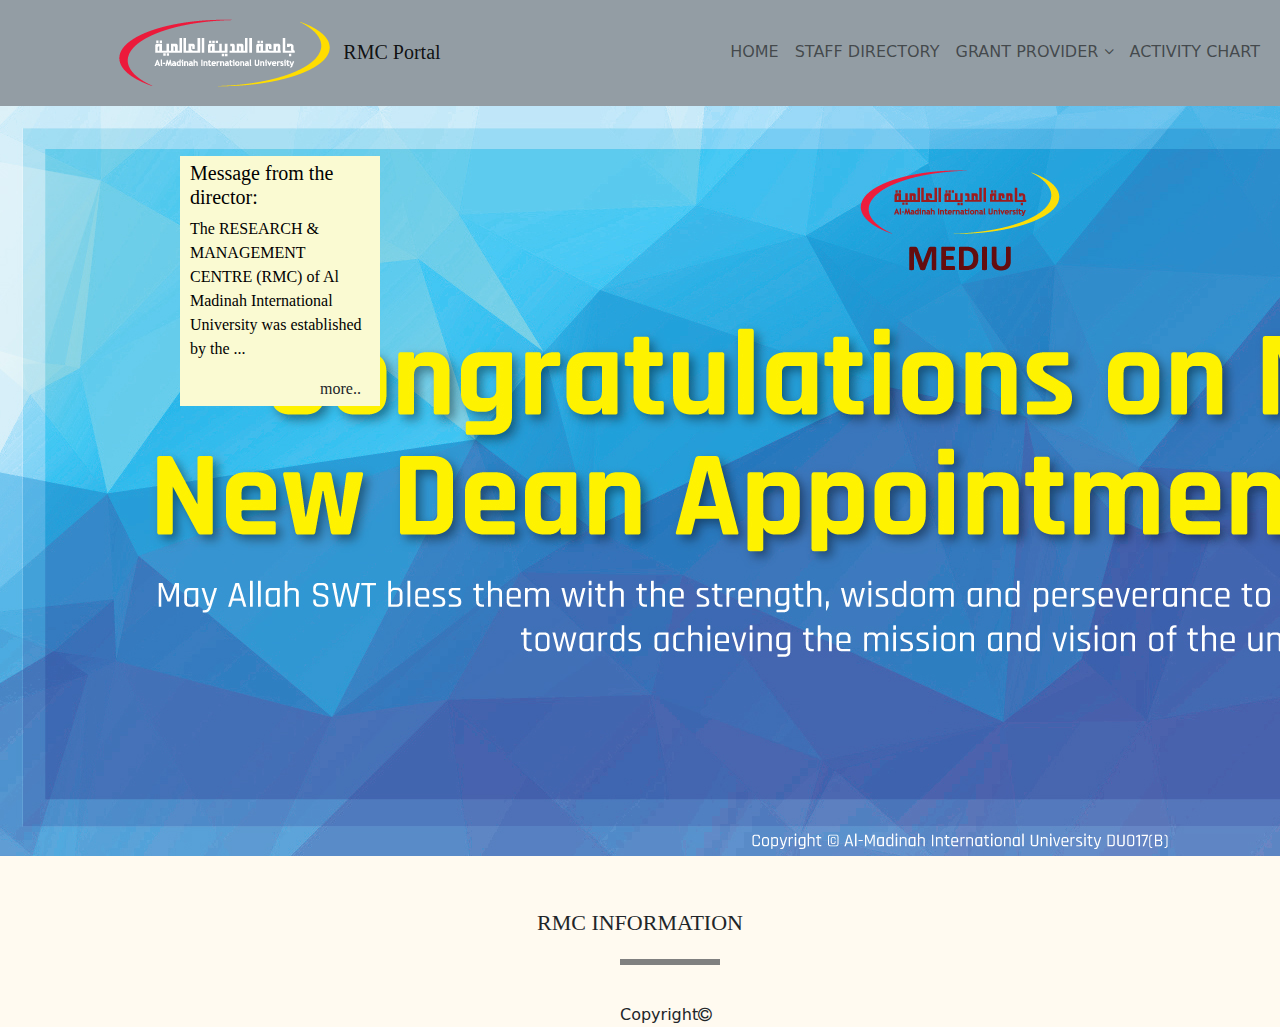
<file: index.html>
<!DOCTYPE html>
<html>
	<head>
		<meta charset="utf-8">
		<meta name="description" content="">
		<meta name="viewport" content="width=device-width, initial-scale=1">
		<link rel="stylesheet" href="https://cdnjs.cloudflare.com/ajax/libs/font-awesome/4.7.0/css/font-awesome.min.css">
		<link rel="stylesheet" href="css/bootstrap.css">
		<link rel="stylesheet" href="css/style.css">
		<script src="js/main.js"></script>
		<title>Home Page</title>
	</head>
	<body>
			<div style="width:100%;background-color:white;">
			
			
			<nav class="navbar navbar-expand-lg navbar-light container1">
				<div class="container-fluid">
				<div class="navbar-brand" href="#"><img src="images/mediu-logo.png" style="margin-left:100px;"/>
					<span style="font-size:20px; font-family:Lucida Bright;font-style:bold;">RMC Portal</span>
				</div>
				<button class="navbar-toggler" type="button" data-bs-toggle="collapse" data-bs-target="#navbarNavDropdown" aria-controls="navbarNavDropdown" aria-expanded="false" aria-label="Toggle navigation">
				  <span class="navbar-toggler-icon"></span>
				</button>
				<div class="collapse navbar-collapse" id="navbarNavDropdown">
				  <ul class="navbar-nav ms-auto mb-2 mb-lg-0 bold">
					<li class="nav-item active">
					  <a class="nav-link" href="#">HOME <span class="sr-only">(current)</span></a>
					</li>
					<li class="nav-item">
					  <a class="nav-link" href="staff_dir.html">STAFF DIRECTORY</a>
					</li>
					<li class="nav-item dropdown">
						<a class="nav-link" href="#" id="navbarDropdownMenuLink" data-bs-toggle="dropdown" aria-haspopup="true" aria-expanded="false">
							GRANT PROVIDER <i class="fa fa-angle-down" aria-hidden="true"></i>
						 
						</a>
						<ul class="dropdown-menu">
						<!--<div class="dropdown-menu" aria-labelledby="navbarDropdownMenuLink">-->
						  <li><a class="dropdown-item" href="mg_new.html">MEDIU Internal Grant (MG)</a></li>
						<li><a class="dropdown-item" href="#">National Grant (FRGS) <i class="fa fa-angle-right" aria-hidden="true"></i></a>
							<ul class="submenu dropdown-menu">
								<li><a class="dropdown-item" href="mhe_kpt.html">Ministry of higher Education(KPT)</a></li>
								<li><a class="dropdown-item" href="mosti.html">Ministry of science technology & innovation (MOSTI)</a></li>
								<li><a class="dropdown-item" href="https://edana.mosti.gov.my/edana/">eDana 2.0 (Fund Management System)</a></li>
						     </ul>
							
						</li>	 
						<li><a class="dropdown-item" href="#">International Grant (IG)</a></li>
						<li><a class="dropdown-item" href="sop_new.html">SOP</a></li>
						<li><a class="dropdown-item" href="forms_new.html">Forms</a></li>
						 
						<!--</div>-->
					   </ul>
					
					<li class="nav-item">
						<a class="nav-link" href="activity_chart.html">ACTIVITY CHART</a>
					</li>
					
				  </ul>
				</div>
			</div>
			  </nav>
						
			</div>
			
			<div class="slider-frame">
				<div class="slide-images">
					<div class="img-container"> 
						<img src="images/main_1.jpg">
						<div class="child-one">
							<h5>Functions of RMC:</h5>	
							<p>
								Promote and organize research, publication, training and
								consultancy efforts of the University in a planned, coordinated
								and organized way ...
							</p>
							<p><a href="func_rmc.html" class="bottomlink">more..</a></p>
						</div>
					</div>
					<div class="img-container"> 
						<img src="images/main_2.png" class="no-overlap">
						<div class="child-one">
							<h5>Objectives of RMC:</h5>	
							<p>
								To promote and coordinate research, publication, 
								training and consultancy activities of the University 
								in line with the objective of...
							</p>
							<p><a href="obj_rmc.html" class="bottomlink">more..</a></p>


						</div>
					</div>
					<div class="img-container"> 
						<img src="images/main_3.jpg">
						<div class="child-one">
							<h5>Message from the director:</h5>
							<p>
								The RESEARCH & MANAGEMENT CENTRE (RMC) of Al Madinah
								International University was established by the ...
							</p>
							<p><a href="msg_dir.html" class="bottomlink">more..</a></p>

						</div>
					</div>
					<!--
					<div class="img-container"> 
						<img src="images/main_3.jpg">
						<div class="child-one">Hi this is a test</div>
					</div>
					<div class="img-container"> 
						<img src="images/main_5.png">
						<div class="child-one">Hi this is a test</div>
					</div>-->
				</div>
			</div>
			<div style="text-align:center;font-family:Georgia;font-size:22px;margin-bottom:20px">
				RMC INFORMATION	
			</div>
			<div class="line1"</div><br>
			
			<div style="margin-bottom:20px;">
					
			</div>
			<p>
				Copyright<i class="fa fa-copyright"></i>
			</p>
			</div>

			<script src ="https://cdn.jsdelivr.net/npm/popper.js@1.16.0/dist/umd/popper.min.js"></script>
			<script src="js/bootstrap.js"></script>
	
		
	</body>
</html>
</file>
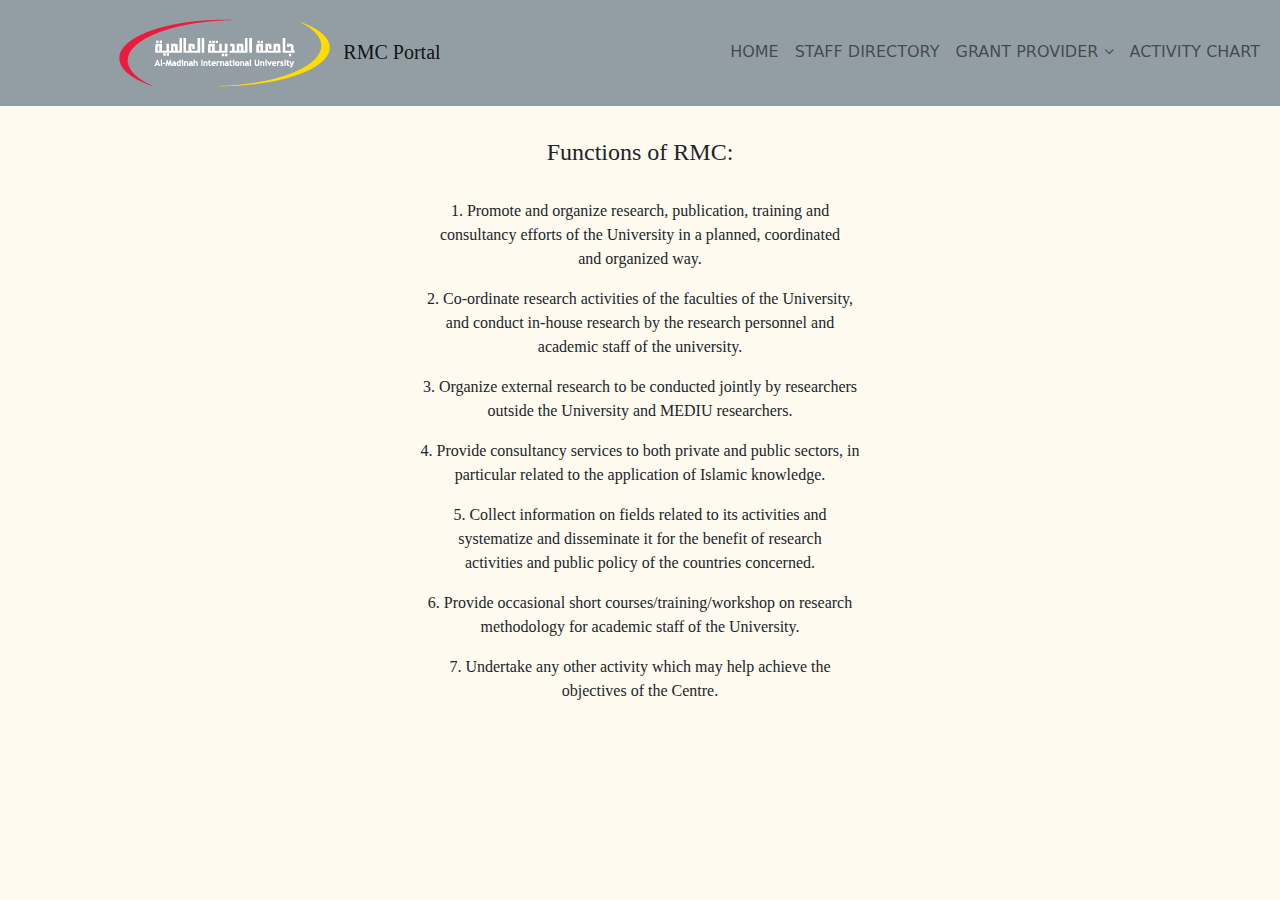
<file: func_rmc.html>
<!DOCTYPE html>
<html>
	<head>
		<meta charset="utf-8">
		<meta name="description" content="">
		<meta name="viewport" content="width=device-width, initial-scale=1">
		<link rel="stylesheet" href="https://cdnjs.cloudflare.com/ajax/libs/font-awesome/4.7.0/css/font-awesome.min.css">
		<link rel="stylesheet" href="css/bootstrap.css">
		<link rel="stylesheet" href="css/style.css">
		<script src="js/main.js"></script>
		<title>Functions of RMC</title>
	</head>
	<body>
			<div style="width:100%;background-color:white;">
				
			<nav class="navbar navbar-expand-lg navbar-light container1">
				<div class="container-fluid">
				<div class="navbar-brand" href="#"><img src="images/mediu-logo.png" style="margin-left:100px;"/>
					<span style="font-size:20px; font-family:Lucida Bright;font-style:bold;">RMC Portal</span>
				</div>
				<button class="navbar-toggler" type="button" data-bs-toggle="collapse" data-bs-target="#navbarNavDropdown" aria-controls="navbarNavDropdown" aria-expanded="false" aria-label="Toggle navigation">
				  <span class="navbar-toggler-icon"></span>
				</button>
				<div class="collapse navbar-collapse" id="navbarNavDropdown">
				  <ul class="navbar-nav ms-auto mb-2 mb-lg-0 bold">
					<li class="nav-item active">
					  <a class="nav-link" href="home_page.html">HOME</a>
					</li>
					<li class="nav-item">
					  <a class="nav-link" href="about_us.html">STAFF DIRECTORY</a>
					</li>
					<li class="nav-item dropdown">
						<a class="nav-link" href="#" id="navbarDropdownMenuLink" data-bs-toggle="dropdown" aria-haspopup="true" aria-expanded="false">
							GRANT PROVIDER <i class="fa fa-angle-down" aria-hidden="true"></i>
						 
						</a>
						<ul class="dropdown-menu">
						<!--<div class="dropdown-menu" aria-labelledby="navbarDropdownMenuLink">-->
						  <li><a class="dropdown-item" href="mg_new.html">MEDIU Internal Grant (MG)</a></li>
						<li><a class="dropdown-item" href="#">National Grant (FRGS) <i class="fa fa-angle-right" aria-hidden="true"></i></a>
							<ul class="submenu dropdown-menu">
								<li><a class="dropdown-item" href="mhe_kpt.html">Ministry of higher Education(KPT)</a></li>
								<li><a class="dropdown-item" href="mosti.html">Ministry of science technology & innovation (MOSTI)</a></li>
								<li><a class="dropdown-item" href="https://edana.mosti.gov.my/edana/">eDana 2.0 (Fund Management System)</a></li>
						     </ul>
							
						</li>	 
						<li><a class="dropdown-item" href="#">International Grant (IG)</a></li>
						<li><a class="dropdown-item" href="sop_new.html">SOP</a></li>
						<li><a class="dropdown-item" href="forms_new.html">Forms</a></li>
						 
						<!--</div>-->
					   </ul>
					
					<li class="nav-item">
						<a class="nav-link" href="activity_chart.html">ACTIVITY CHART</a>
					</li>
					
				  </ul>
				</div>
			</div>
			  </nav>
						
			</div>

            <script src ="https://cdn.jsdelivr.net/npm/popper.js@1.16.0/dist/umd/popper.min.js"></script>
			<script src="js/bootstrap.js"></script>
            <div class="fontbody">
            <h4>Functions of RMC:</h4><br>
			<p>
                1. Promote and organize research, publication, training and<br>
                 consultancy efforts of the University in a planned, coordinated<br> 
                 and organized way.
            </p>  
            <p>  
                2. Co-ordinate research activities of the faculties of the University, <br> 
                and conduct in-house research by the research personnel and <br> 
                academic staff of the university.
            </p>
            <p>
                3. Organize external research to be conducted jointly by researchers <br> 
                outside the University and MEDIU researchers.
            </p>
            <p>
                4. Provide consultancy services to both private and public sectors, in <br> 
                particular related to the application of Islamic knowledge.
            </p>
            <p>
                5. Collect information on fields related to its activities and  <br> 
                systematize and disseminate it for the benefit of research <br> 
                activities and public policy of the countries concerned.
               
            </p>
            <p>
                6. Provide occasional short courses/training/workshop on research <br>
                methodology for academic staff of the University.
               
            </p>
            <p>
                7. Undertake any other activity which may help achieve the  <br>
                objectives of the Centre.
               
            </p>
						
            </div>           
		
	</body>
</html>
</file>
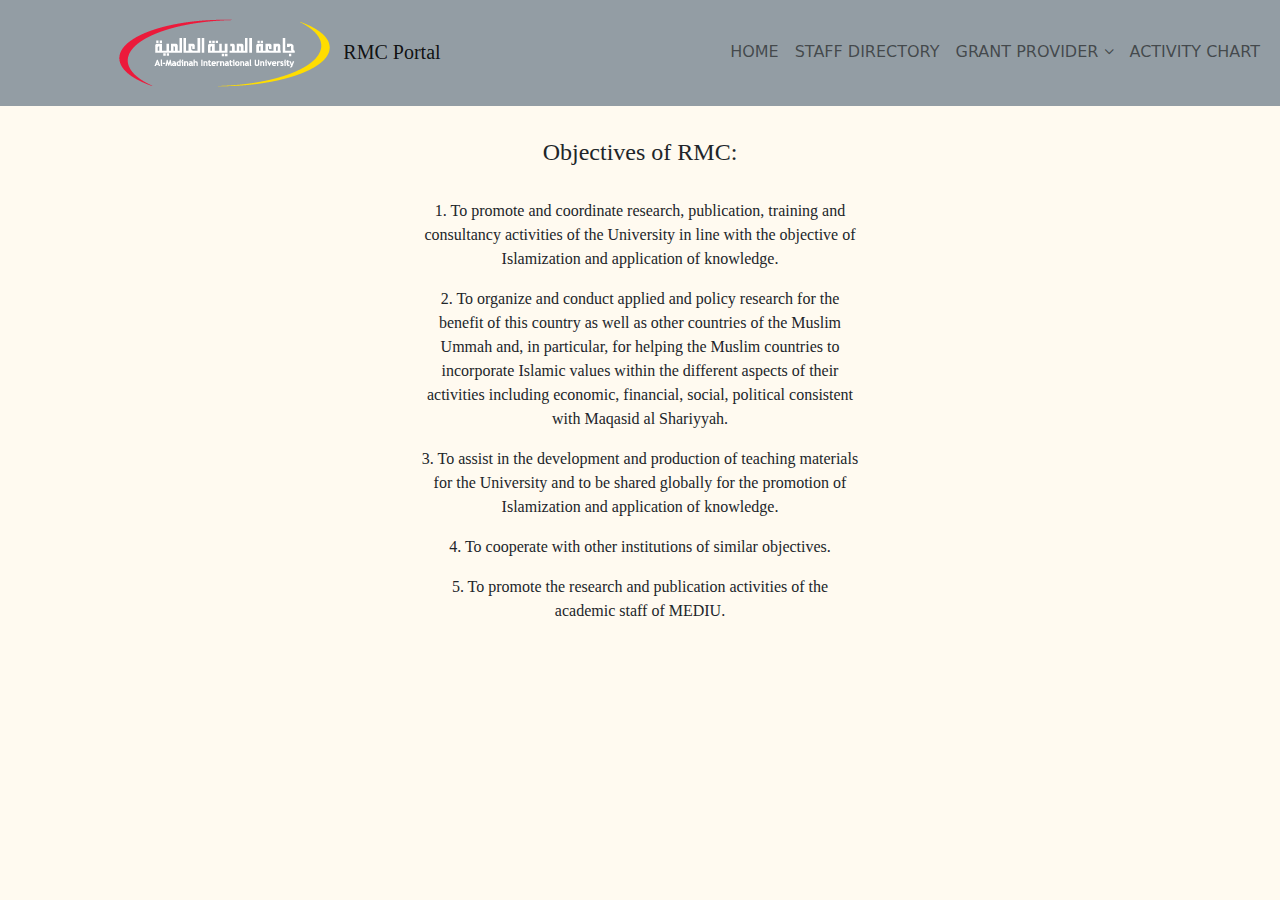
<file: obj_rmc.html>
<!DOCTYPE html>
<html>
	<head>
		<meta charset="utf-8">
		<meta name="description" content="">
		<meta name="viewport" content="width=device-width, initial-scale=1">
		<link rel="stylesheet" href="https://cdnjs.cloudflare.com/ajax/libs/font-awesome/4.7.0/css/font-awesome.min.css">
		<link rel="stylesheet" href="css/bootstrap.css">
		<link rel="stylesheet" href="css/style.css">
		<script src="js/main.js"></script>
		<title>Objectives of RMC</title>
	</head>
	<body>
			<div style="width:100%;background-color:white;">
				
			<nav class="navbar navbar-expand-lg navbar-light container1">
				<div class="container-fluid">
				<div class="navbar-brand" href="#"><img src="images/mediu-logo.png" style="margin-left:100px;"/>
					<span style="font-size:20px; font-family:Lucida Bright;font-style:bold;">RMC Portal</span>
				</div>
				<button class="navbar-toggler" type="button" data-bs-toggle="collapse" data-bs-target="#navbarNavDropdown" aria-controls="navbarNavDropdown" aria-expanded="false" aria-label="Toggle navigation">
				  <span class="navbar-toggler-icon"></span>
				</button>
				<div class="collapse navbar-collapse" id="navbarNavDropdown">
				  <ul class="navbar-nav ms-auto mb-2 mb-lg-0 bold">
					<li class="nav-item active">
					  <a class="nav-link" href="home_page.html">HOME</a>
					</li>
					<li class="nav-item">
					  <a class="nav-link" href="staff_dir.html">STAFF DIRECTORY</a>
					</li>
					<li class="nav-item dropdown">
						<a class="nav-link" href="#" id="navbarDropdownMenuLink" data-bs-toggle="dropdown" aria-haspopup="true" aria-expanded="false">
							GRANT PROVIDER <i class="fa fa-angle-down" aria-hidden="true"></i>
						 
						</a>
						<ul class="dropdown-menu">
						<!--<div class="dropdown-menu" aria-labelledby="navbarDropdownMenuLink">-->
						  <li><a class="dropdown-item" href="mg_new.html">MEDIU Internal Grant (MG)</a></li>
						<li><a class="dropdown-item" href="">National Grant (FRGS) <i class="fa fa-angle-right" aria-hidden="true"></i></a>
							<ul class="submenu dropdown-menu">
								<li><a class="dropdown-item" href="mhe_kpt.html">Ministry of higher Education(KPT)</a></li>
								<li><a class="dropdown-item" href="mosti.html">Ministry of science technology & innovation (MOSTI)</a></li>
								<li><a class="dropdown-item" href="https://edana.mosti.gov.my/edana/">eDana 2.0 (Fund Management System)</a></li>
						     </ul>
							
						</li>	 
						<li><a class="dropdown-item" href="#">International Grant (IG)</a></li>
						<li><a class="dropdown-item" href="sop_new.html">SOP</a></li>
						<li><a class="dropdown-item" href="forms_new.html">Forms</a></li>
						 
						<!--</div>-->
					   </ul>
					
					<li class="nav-item">
						<a class="nav-link" href="activity.html">ACTIVITY CHART</a>
					</li>
					
				  </ul>
				</div>
			</div>
			  </nav>
						
			</div>

            <script src ="https://cdn.jsdelivr.net/npm/popper.js@1.16.0/dist/umd/popper.min.js"></script>
			<script src="js/bootstrap.js"></script>
            <div class="fontbody">
            <h4>Objectives of RMC:</h4><br>
			<p>
                1. To promote and coordinate research, publication, training and <br>
                consultancy activities of the University in line with the objective of
                <br> Islamization and application of knowledge.
            </p>  
            <p>  
                2. To organize and conduct applied and policy research for the <br>
                benefit of this country as well as other countries of the Muslim<br>
                Ummah and, in particular, for helping the Muslim countries to<br> 
                incorporate Islamic values within the different aspects of their<br> 
                activities including economic, financial, social, political consistent<br>
                with Maqasid al Shariyyah.
            </p>
            <p>
                3. To assist in the development and production of teaching materials <br>
                for the University and to be shared globally for the promotion of <br>
                Islamization and application of knowledge.
            </p>
            <p></p>
                4. To cooperate with other institutions of similar objectives.
            </p>
            <p>
                5. To promote the research and publication activities of the
                <br> academic staff of MEDIU.
               
            </p>
						
            </div>           
		
	</body>
</html>
</file>
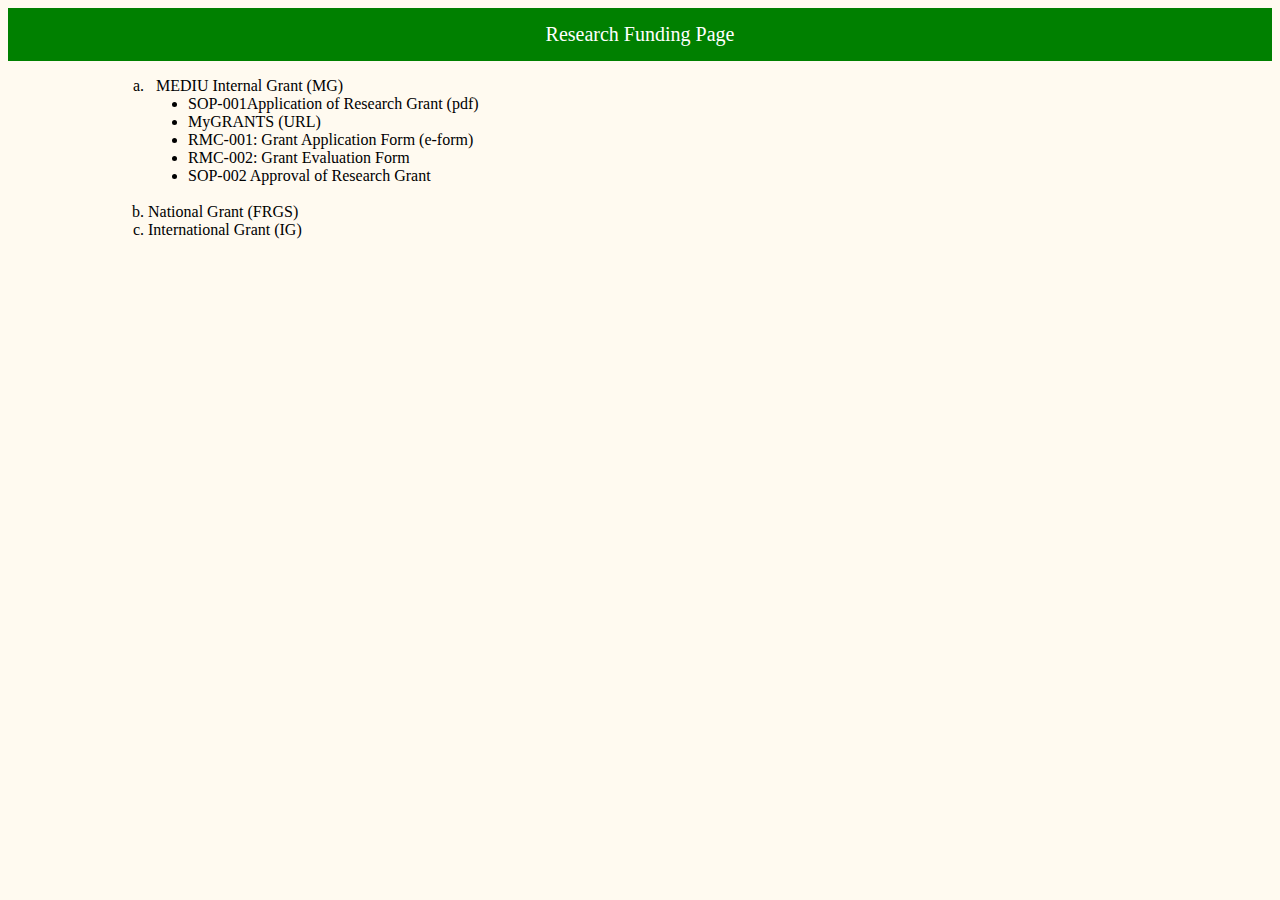
<file: research_funding.html>
<!DOCTYPE html>
<html>
	<head>
		<link rel="stylesheet" href="css/style1.css">
		<title>Research Funding Page</title>
	</head>
	<body>
			<div class="greenColor" id="header">Research Funding Page</div>
			<div style="padding-left:100px;">
			<ol type="a">
				<li>&nbsp;&nbsp;MEDIU Internal Grant (MG)</li>
					<ul style="list-style-type:disc">
							<li>SOP-001Application of Research Grant (pdf)</li>
							<li>MyGRANTS (URL)</li>
							<li>RMC-001: Grant Application Form (e-form)</li>
							<li>RMC-002: Grant Evaluation Form</li>
							<li>SOP-002 Approval of Research Grant</li>
					</ul><br>
					<li>National Grant (FRGS)</li>
					<li>International Grant (IG)</li>
			</ol>
	</div>
	</body>
</html>
</file>
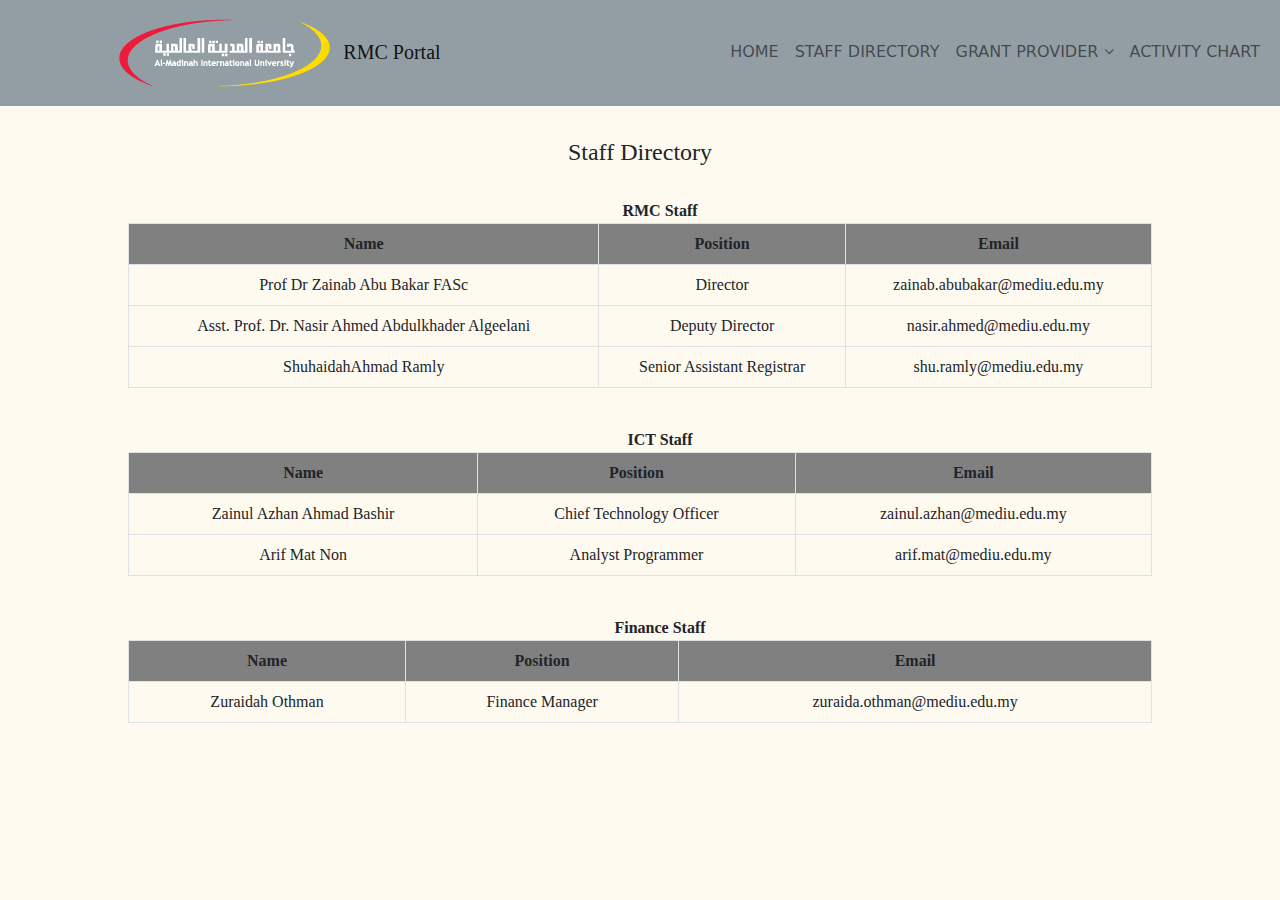
<file: staff_dir.html>
<!DOCTYPE html>
<html>
	<head>
		<meta charset="utf-8">
		<meta name="description" content="">
		<meta name="viewport" content="width=device-width, initial-scale=1">
		<link rel="stylesheet" href="https://cdnjs.cloudflare.com/ajax/libs/font-awesome/4.7.0/css/font-awesome.min.css">
		<link rel="stylesheet" href="css/bootstrap.css">
		<link rel="stylesheet" href="css/style.css">
		<script src="js/main.js"></script>
		<title>Staff Directory</title>
	</head>
	<body>
			<div style="width:100%;background-color:white;">
				
			<nav class="navbar navbar-expand-lg navbar-light container1">
				<div class="container-fluid">
				<div class="navbar-brand" href="#"><img src="images/mediu-logo.png" style="margin-left:100px;"/>
					<span style="font-size:20px; font-family:Lucida Bright;font-style:bold;">RMC Portal</span>
        </div>
				<button class="navbar-toggler" type="button" data-bs-toggle="collapse" data-bs-target="#navbarNavDropdown" aria-controls="navbarNavDropdown" aria-expanded="false" aria-label="Toggle navigation">
				  <span class="navbar-toggler-icon"></span>
				</button>
				<div class="collapse navbar-collapse" id="navbarNavDropdown">
				  <ul class="navbar-nav ms-auto mb-2 mb-lg-0 bold">
					<li class="nav-item active">
					  <a class="nav-link" href="home_page.html">HOME</a>
					</li>
					<li class="nav-item">
					  <a class="nav-link" href="staff_dir.html">STAFF DIRECTORY</a>
					</li>
					<li class="nav-item dropdown">
						<a class="nav-link" href="#" id="navbarDropdownMenuLink" data-bs-toggle="dropdown" aria-haspopup="true" aria-expanded="false">
							GRANT PROVIDER <i class="fa fa-angle-down" aria-hidden="true"></i>
						 
						</a>
						<ul class="dropdown-menu">
						<!--<div class="dropdown-menu" aria-labelledby="navbarDropdownMenuLink">-->
						  <li><a class="dropdown-item" href="mg_new.html">MEDIU Internal Grant (MG)</a></li>
						<li><a class="dropdown-item" href="#">National Grant (FRGS) <i class="fa fa-angle-right" aria-hidden="true"></i></a>
							<ul class="submenu dropdown-menu">
								<li><a class="dropdown-item" href="mhe_kpt.html">Ministry of higher Education(KPT)</a></li>
								<li><a class="dropdown-item" href="mosti.html">Ministry of science technology & innovation (MOSTI)</a></li>
                <li><a class="dropdown-item" href="https://edana.mosti.gov.my/edana/">eDana 2.0 (Fund Management System)</a></li>
						     </ul>
							
						</li>	 
						<li><a class="dropdown-item" href="#">International Grant (IG)</a></li>
						<li><a class="dropdown-item" href="sop_new.html">SOP</a></li>
						<li><a class="dropdown-item" href="forms_new.html">Forms</a></li>
						 
						<!--</div>-->
					   </ul>
					
					<li class="nav-item">
						<a class="nav-link" href="activity_chart.html">ACTIVITY CHART</a>
					</li>
					
				  </ul>
				</div>
			</div>
			  </nav>
						
			</div>

            <div class="fontbody">
                <h4>Staff Directory</h4><br>
                            
                <dl>
                    <dt style="margin-left:40px;">RMC Staff</dt>
                    <dd>
                                <table class="table table-bordered smalltable">
                                        <tr style = "background-color:grey;text-align:center;">
                                            <th>Name</th>
                                            <th>Position</th>
                                            <th>Email</th>
                                        </tr>
                                        <tr>
                                            <td>Prof Dr Zainab Abu Bakar FASc</td>
                                            <td>Director </td>
                                            <td>zainab.abubakar@mediu.edu.my</td>
                                        </tr>
                                        <tr>
                                            <td>Asst. Prof. Dr. Nasir Ahmed Abdulkhader Algeelani</td>
                                            <td>Deputy Director </td>
                                            <td>nasir.ahmed@mediu.edu.my</td>
                                        </tr>
                                        <tr>
                                            <td>ShuhaidahAhmad Ramly</td>
                                            <td>Senior Assistant Registrar </td>
                                            <td>shu.ramly@mediu.edu.my</td>
                                        </tr>
                                    </table>
                    </dd>
                </dl><br>
                <dl>
                    <dt style="margin-left:40px;">ICT Staff</dt>
                    <dd>
                                <table class="table table-bordered smalltable">
                                        <tr style = "background-color:grey;text-align:center;">
                                            <th>Name</th>
                                            <th>Position</th>
                                            <th>Email</th>
                                        </tr>
                                        <tr>
                                            <td>Zainul Azhan Ahmad Bashir</td>
                                            <td>Chief Technology Officer </td>
                                            <td>zainul.azhan@mediu.edu.my</td>
                                        </tr>
                                        <tr>
                                            <td>Arif Mat Non</td>
                                            <td>Analyst Programmer </td>
                                            <td>arif.mat@mediu.edu.my</td>
                                        </tr>
                                </table>
                    </dd>
                </dl><br>
                <dl>
                    <dt style="margin-left:40px;">Finance Staff</dt>
                    <dd>
                                <table class="table table-bordered smalltable">
                                        <tr style = "background-color:grey;text-align:center;">
                                            <th>Name</th>
                                            <th>Position</th>
                                            <th>Email</th>
                                        </tr>
                                        <tr>
                                            <td>Zuraidah Othman</td>
                                            <td>Finance Manager </td>
                                            <td>zuraida.othman@mediu.edu.my</td>
                                        </tr>
                                </table>
                    </dd>
                </dl>
                            
                 </div>     

            <script src ="https://cdn.jsdelivr.net/npm/popper.js@1.16.0/dist/umd/popper.min.js"></script>
			<script src="js/bootstrap.js"></script>
                  
		
	</body>
</html>
</file>
<file: css/style.css>
body{
	/*padding: 0;
	margin: 0;*/
	background-color: floralwhite;
}
.greenColor {background-color: green;}
/*div a {
  text-decoration: none;
  color: white;
  font-size: 20px;
  padding: 15px;
  display:inline-block;
}*/

#header{
  text-decoration: none;
  color: white;
  font-size: 20px;
  padding: 15px;
  text-align:center;
}
#leftMargin{
	margin-left:20px;
}

.container1{
	background-color: #4f5f6b9c;
}
.bold{
	font-weight: 500;
}

h1{
	/*margin-top: 50px;
	margin-left: 510px;*/
	font-size: 30px;
	font-weight: lighter;
	background-color:green;
	text-align:center;
}
.fontbody{
font-family: Cambria;
text-align:center;
padding-top: 2em;
}
.slider-frame{
		overflow: hidden;
		height: 800px;
		/*width: 1300px;
		
		margin-top: 20px;*/
}

/* .......this is for animation.......... */

@keyframes slide_animation{
	 0% {left:0px;}
	10% {left:0px;}
	20% {left:1200px;}
	30% {left:1200px;}
	40% {left:2400px;}
	50% {left:2400px;}
	60% {left:1200px;}
	70% {left:1200px;}
	80% {left:0px;}
	90% {left:0px;}
	100% {left:0px;}
}

/*@keyframes slide_animation{
	 0% {left:0px;}
	10% {left:0px;}
	20% {left:1250px;}
	30% {left:2500px;}
	40% {left:3750px;}
	50% {left:5000px;}
	60% {left:3750px;}
	70% {left:2500px;}
	80% {left:1250px;}
	90% {left:0px;}
	100% {left:0px;}
}*/

.slide-images{
	width: 3600px;
	height: 800px;
	margin: 0 0 0 -2400px;
	position: relative;
	animation: slide_animation 33s;
	/*-webkit-animation-duration: 33s;*/
	animation-iteration-count: infinite;
	animation-direction: normal;
	/*-webkit-animation-play-state: running;*/
}

.img-container{
	height: 800px;
	width: 1200px;
	position: relative;
	float: left;
}

.child-one{
	position:absolute;
	width:200px;
	height:250px;
	background-color:lightgoldenrodyellow;
	color:black;
	left:180px;
	top:50px;
	font-family: Cambria;
	padding-left: 10px;
	padding-right: 10px;
	padding-top: 5px;
}
.no-overlap{
	z-index: 1 !important;
}
.bottomlink{
	padding-left: 130px;
}

/*nav{
	position:absolute;
	top: 50%;
	left: 50%;
	transform:translate(-50%,-50%);
	margin-left:10%;
	display:inline;
	
}*/
/*.container1{
	overflow: hidden;
}	
.container1 a{
	color: grey;
	text-align:center;
	display: inline-block;
	width:120px;
	padding: 0.5em 0;
	text-decoration:none;
}*/

.container1 a::after{
	content: "";
	width:0%;
	height: 3px;
	position:relative;
	background-color:purple;
	display:block;
	
}

.container1 a:hover::after{
	width: 100%;
	transition: all .5s;
}


/*.a1{
	color: grey;
	text-align:center;
	text-decoration:none;
	width:120px;
	padding: 0.5em 0;
	display: inline-block;
}*/
.line{
	width:100px;
	height:3px;
	margin-left:590px;
	background-color:purple;
}
.line1{
	width:100px;
	height:6px;
	margin-left:620px;
	background-color:grey;
	margin-bottom:30px;
}
a{
	text-decoration: none;
	color:#212529;
	
}
.fontbig{
	font-size:20px;
}
.smalltable{
	width: 80%;
	height: 60%;
	margin-left: auto;
	margin-right: auto;
}
.rowspanalign{
	padding-top: 2em;
	padding-bottom: 2em;
}
/*.dropdown:hover .dropdown-menu {
    display: block;
    margin-top: 0; 
 }*/
	
/*a:nth-child(1):hover{
	color:purple;
}
a:nth-child(2):hover ~ .line{
	transform:translate(125px);
	transition: all .4s ease-in-out;
}
a:nth-child(2):hover{
	color:purple;
}

a:nth-child(3):hover ~ .line{
	transform:translate(250px);
	transition: all .4s ease-in-out;
}
a:nth-child(3):hover{
	color:purple;
}
a:nth-child(4):hover ~ .line{
	transform:translate(375px);
	transition: all .4s ease-in-out;
}
a:nth-child(4):hover{
	color:purple;
}
a:nth-child(5):hover ~ .line{
	transform:translate(500px);
	transition: all .4s ease-in-out;
}
a:nth-child(5):hover{
	color:purple;
}
a:nth-child(6):hover ~ .line{
	transform:translate(625px);
	transition: all .4s ease-in-out;
}
a:nth-child(6):hover{
	color:purple;
}*/

/*.dropdown-content {
  display: none;
  position: absolute;
  background-color: #f9f9f9;
  min-width: 160px;
  box-shadow: 0px 8px 16px 0px rgba(0,0,0,0.2);
  z-index: 1;
    
}

.dropdown-content a {
  
  color: black;
  padding: 12px 16px;
  text-decoration: none;
  display: block;
  text-align: left;
}
.dropdown {
  /*float: left;
  overflow: hidden;
  position: relative;
  display: inline-block;
}

.dropdown:hover .dropdown-content {display: block;}

.dropdown:hover ~ .line{
	transform:translate(250px);
	transition: all .4s ease-in-out;
}

.dropdown:hover{
	color:purple;
}
.container{
	position:relative;
	width:400px;
	height: 300px;
	background-color:black;
	right:140px;
	/*left:10px;
}	*/
/* ============ desktop view ============ */
@media all and (min-width: 992px) {
	.dropdown-menu li{ position: relative; 	}
	.nav-item .submenu{ 
		display: none;
		position: absolute;
		left:-180%;
		top:-7px;
	}
	.nav-item .submenu-left{ 
		right:100%; left:auto;
	}
	.dropdown-menu > li:hover{ background-color: #f1f1f1 }
	.dropdown-menu > li:hover > .submenu{ display: block; }
}	
/* ============ desktop view .end// ============ */

/* ============ small devices ============ */
@media (max-width: 991px) {
  .dropdown-menu .dropdown-menu{
      margin-left:0.7rem; margin-right:0.7rem; margin-bottom: .5rem;
  }
}	
/* ============ small devices .end// ============ */
</file>
<file: css/style1.css>
body{
	
	background-color: floralwhite;
}
.greenColor {background-color: green;}
/*div a {
  text-decoration: none;
  color: grey;
  font-size: 20px;
  padding: 15px;
  display:inline-block;
}*/
nav{
	/*position:absolute;
	top: 50%;
	left: 50%;
	transform:translate(-50%,-50%);*/
	margin-left:10%;
	display:inline;
	
}
/*.a1{
	color: grey !important;
	text-align:center !important;
	text-decoration:none !important;
	width:120px !important;
	padding: 0.5em 0 !important;
	display: inline-block !important;
}
a{
	color: grey;
	text-align:center;
	text-decoration:none;
	
	padding: 0.5em 0;
	display: inline-block;
}*/
.line{
	width:100px;
	height:3px;
	margin-left:710px;
	background-color:purple;
}

#header{
	text-decoration: none;
  color: white;
  font-size: 20px;
  padding: 15px;
  text-align:center;
}
#leftMargin{
	margin-left:20px;
}

h1{
	/*margin-top: 50px;
	margin-left: 510px;*/
	font-size: 30px;
	font-weight: lighter;
	background-color:green;
	text-align:center;
}

.slider-frame{
		overflow: hidden;
		height: 800px;
		width: 1200px;
		margin-left: 360px;
		margin-top: 20px;
}

/* .......this is for animation.......... */

@keyframes slide_animation{
	0% {left:0px;}
	10% {left:0px;}
	20% {left:1200px;}
	30% {left:1200px;}
	40% {left:2400px;}
	50% {left:2400px;}
	60% {left:1200px;}
	70% {left:1200px;}
	80% {left:0px;}
	90% {left:0px;}
	100% {left:0px;}
}

.slide-images{
	width: 3600px;
	height: 800px;
	margin: 0 0 0 -2400px;
	position: relative;
	animation: slide_animation 33s;
	/*-webkit-animation-duration: 33s;*/
	animation-iteration-count: infinite;
	animation-direction: normal;
	/*-webkit-animation-play-state: running;*/
}

.img-container{
	height: 800px;
	width: 1200px;
	position: relative;
	float: left;
}	

table, td, th {
  border: 1px solid black;
}

table {
  width: 40%;
  border-collapse: collapse;
}

.alignText{
	margin-left:20%;
	/*margin-top:20px;*/
	font-size:16pt;
	padding: 1em 0;
	width:500px !important;
}
.box h3{
  text-align:center;
	position:relative;
	top:80px;
}	
.box {
	width:80%;
	height:1000px;
	background:#FFF;
	margin:40px auto;
}
.effect5
{
  position: relative;
}
.effect5:before, .effect5:after
{
  z-index: -1;
  position: absolute;
  content: "";
  bottom: 25px;
  left: 10px;
  width: 50%;
  top: 80%;
  max-width:300px;
  background: #777;
  -webkit-box-shadow: 0 35px 20px #777;
  -moz-box-shadow: 0 35px 20px #777;
  box-shadow: 0 35px 20px #777;
  -webkit-transform: rotate(-8deg);
  -moz-transform: rotate(-8deg);
  -o-transform: rotate(-8deg);
  -ms-transform: rotate(-8deg);
  transform: rotate(-8deg);
}
.effect5:after
{
  -webkit-transform: rotate(8deg);
  -moz-transform: rotate(8deg);
  -o-transform: rotate(8deg);
  -ms-transform: rotate(8deg);
  transform: rotate(8deg);
  right: 10px;
  left: auto;
}	
td{
	padding:0.5em;
}
/*a:nth-child(1):hover ~ .line{
	transform:translate(-125px);
	transition: all .4s ease-in-out;
}
a:nth-child(1):hover{
	color:purple;
}	
/*a:nth-child(2):hover ~ .line{
	transform:translate(125px);
	transition: all .4s ease-in-out;
}
a:nth-child(2):hover{
	color:purple;
}

a:nth-child(3):hover ~ .line{
	transform:translate(125px);
	transition: all .4s ease-in-out;
}
a:nth-child(3):hover{
	color:purple;
}
a:nth-child(4):hover ~ .line{
	transform:translate(250px);
	transition: all .4s ease-in-out;
}
a:nth-child(4):hover{
	color:purple;
}
a:nth-child(5):hover ~ .line{
	transform:translate(375px);
	transition: all .4s ease-in-out;
}
a:nth-child(5):hover{
	color:purple;
}
a:nth-child(6):hover ~ .line{
	transform:translate(500px);
	transition: all .4s ease-in-out;
}
a:nth-child(6):hover{
	color:purple;
}

.dropdown-content {
  display: none;
  position: absolute;
  background-color: #f9f9f9;
  min-width: 160px;
  box-shadow: 0px 8px 16px 0px rgba(0,0,0,0.2);
  z-index: 1;
    
}

.dropdown-content a {
  
  color: black;
  padding: 12px 16px;
  text-decoration: none;
  display: block;
  text-align: left;
}
.dropdown {
  /*float: left;
  overflow: hidden;
  position: relative;
  display: inline-block;
}

.dropdown:hover .dropdown-content {display: block;}

.dropdown:hover ~ .line{
	transform:translate(125px);
	transition: all .4s ease-in-out;
}*/

/* ============ desktop view ============ */
@media all and (min-width: 992px) {
	.dropdown-menu li{ position: relative; 	}
	.nav-item .submenu{ 
		display: none;
		position: absolute;
		left:100%; top:-7px;
	}
	.nav-item .submenu-left{ 
		right:100%; left:auto;
	}
	.dropdown-menu > li:hover{ background-color: #f1f1f1 }
	.dropdown-menu > li:hover > .submenu{ display: block; }
}	
/* ============ desktop view .end// ============ */

/* ============ small devices ============ */
@media (max-width: 991px) {
  .dropdown-menu .dropdown-menu{
      margin-left:0.7rem; margin-right:0.7rem; margin-bottom: .5rem;
  }
}	
/* ============ small devices .end// ============ */
</file>
